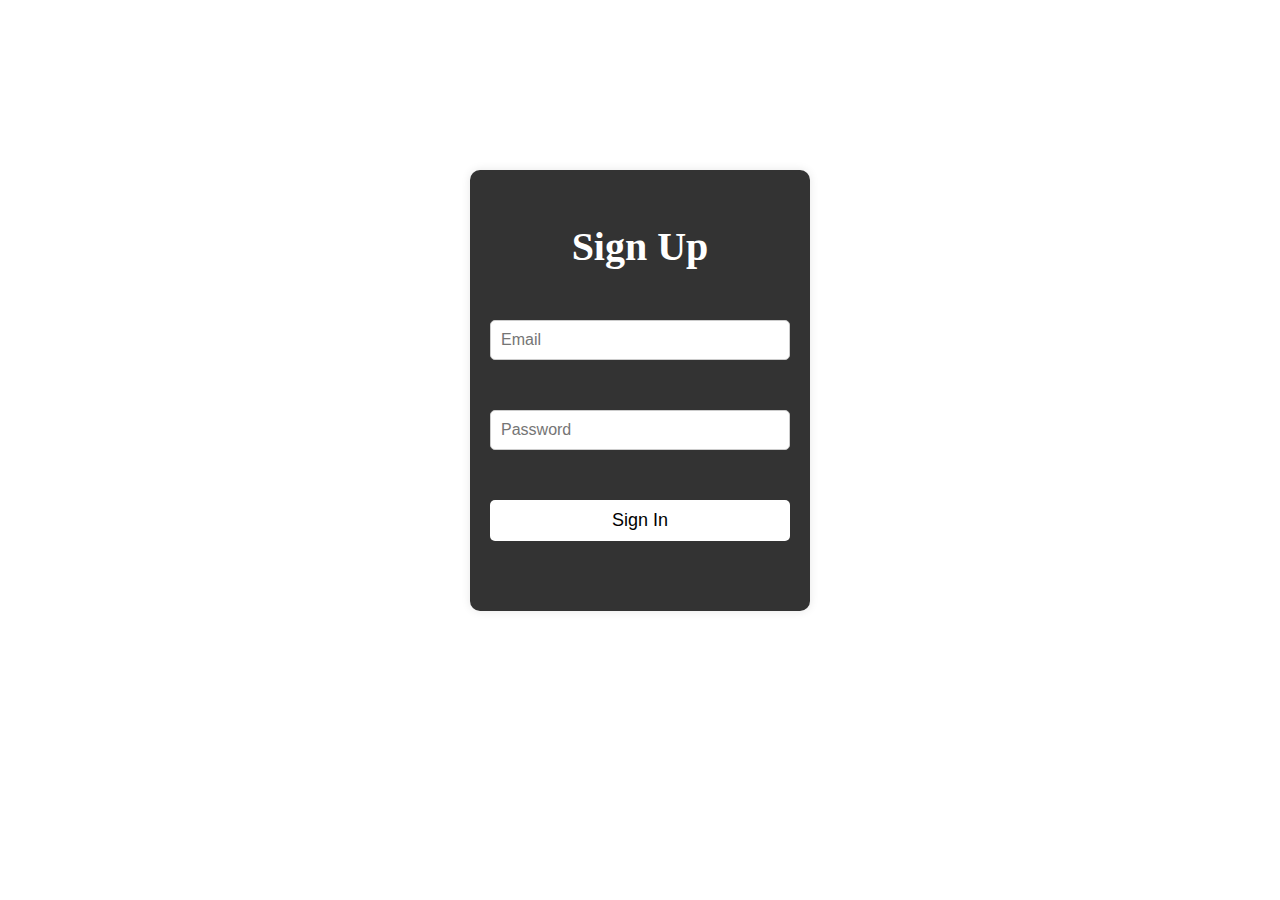
<file: sign.html>
<!DOCTYPE html>
<html lang="en">
<head>
    <meta charset="UTF-8">
    <meta name="viewport" content="width=device-width, initial-scale=1.0">
    <title>Document</title>
    <link rel="stylesheet" href="sign.css">
</head>
<body>
        
        <div class="signup">
            <h2>Sign Up</h2>
            <div class="email">
                <input type="email" id="email" name="email" placeholder="Email" required>
            </div>
            <div class="password">
              
              <input type="password" id="password" name="password" placeholder="Password" required>
            </div>
              <button type="submit">Sign In</button>
        </div>
   
</body>
</html>
</file>
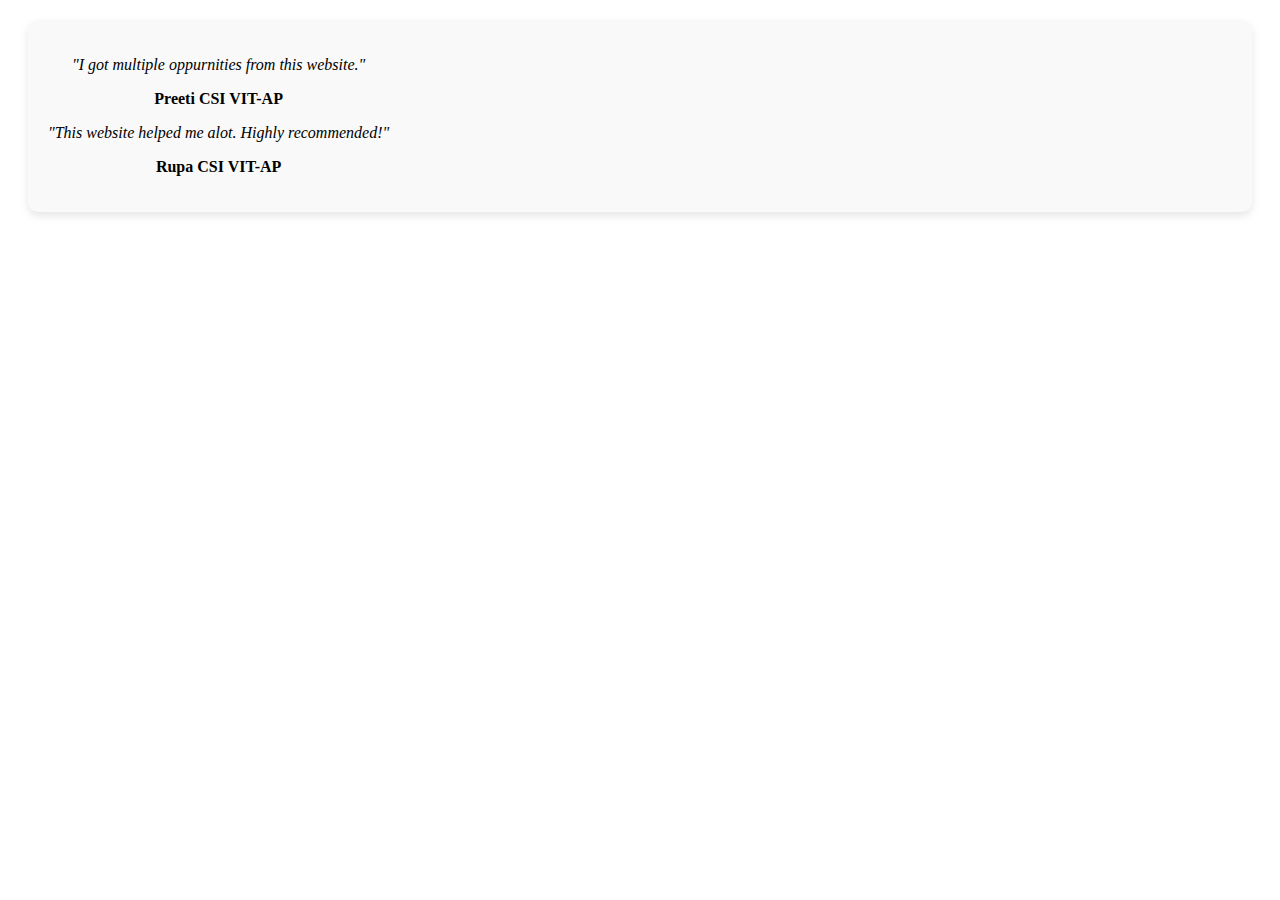
<file: Testimonals.html>
<!DOCTYPE html>
<html lang="en">
<head>
  <meta charset="UTF-8">
  <meta name="viewport" content="width=device-width, initial-scale=1.0">
  <title>Testimonial</title>
  <link rel="stylesheet" href="Testimonals.css">
</head>
<body>
  <div class="testimonial">
    <div class="testimonial-content">
      <p class="quote">"I got multiple oppurnities from this website."</p>
      <p class="author">Preeti CSI VIT-AP</p>
      <p class="quote">"This website helped me alot. Highly recommended!"</p>
      <p class="author">Rupa CSI VIT-AP</p>
    </div>
  </div>
</body>
</html>
</file>
<file: sign.css>
.signup {
    width: 300px;
    margin: 50px auto;
    padding: 20px;
    background-color: #333;
    border-radius: 10px;
    box-shadow: 0 0 10px rgba(0, 0, 0, 0.1);
    margin-top: 170px;

}
.signup h2{
    text-align: center;
    align-items: center;
    margin-bottom: 50px;
    font-size: 40px;
    color: white;
}

.signup input[type="email"],
.signup input[type="password"] {
    width: 100%;
    padding: 10px;
    margin-bottom: 50px;
    border: 1px solid #ccc;
    border-radius: 5px;
    box-sizing: border-box;
    font-size: medium;
}

/* Styles for the sign in button */
.signup button[type="submit"] {
    width: 100%;
    padding: 10px;
    background-color: white;
    border: none;
    border-radius: 5px;
    color:black;
    cursor: pointer;
    transition: background-color 0.3s ease;
    margin-bottom: 50px;
    font-size: large;
}

.signup button[type="submit"]:hover {
    background-color: white;
    color: black;
}
</file>
<file: Testimonals.css>
.testimonial {
    background-color: #f9f9f9;
    border-radius: 10px;
    padding: 20px;
    margin: 20px;
    box-shadow: 0 4px 8px rgba(0, 0, 0, 0.1);
    display: flex;
    flex-direction: row;
  }
  
  .quote {
    font-style: italic;
    margin-bottom: 10px;
    text-align: center;
    justify-content: center;
    display: flex;
  }
  
  .author {
    font-weight: bold;
    text-align: right;
    text-align: center;
    justify-content: center;
    display: flex;
  }
</file>
